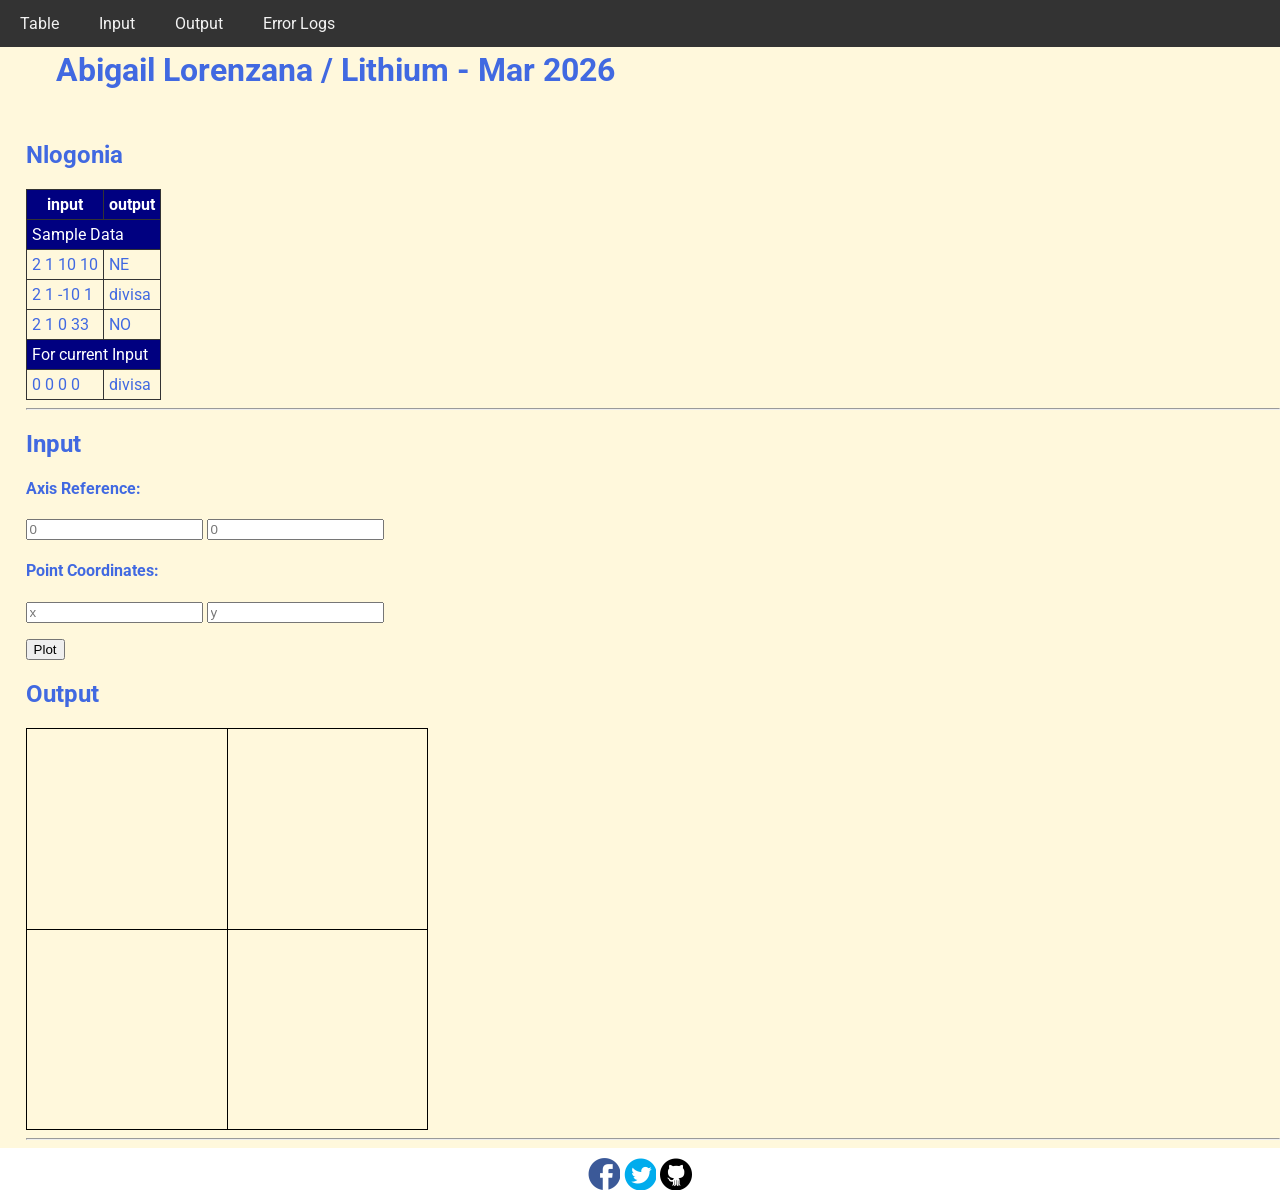
<file: public/Q4_3rd_Graded/index.html>
<!DOCTYPE html>
<html>
<head>
  <meta charset="utf-8">
  <meta name="viewport" content="width=device-width">
  <!-- change the authors name to both your names-->
  <meta name="author" content="Abigail Lorenzana">
  <meta name="description" content="testing and debugging">
  <meta name="keywords" content="testing and debugging">
  <title>CS 3 </title>
  <link href="style.css" rel="stylesheet" type="text/css" />
  <link rel="preconnect" href="https://fonts.googleapis.com">
  <link rel="preconnect" href="https://fonts.gstatic.com" crossorigin>
  <link href="https://fonts.googleapis.com/css2?family=Open+Sans&family=Poppins:wght@300&family=Roboto&display=swap" rel="stylesheet">
  <link rel="icon" type="image/x-icon" href="images/favicon.ico">
</head>

<body>
  <header>
    <nav>
      <a href="#start">Table</a>
      <a href="#input">Input</a>
      <a href="#output">Output</a>
      <a href="errorlogs.html">Error Logs</a>
    </nav>
    
    <h1 style="padding: 30px">Abigail Lorenzana / Lithium - Mar 2026 </h1>
    <h2 id="start"> Nlogonia </h2>
  </header>

  <section id="table">
    <table> 
      <tr class="rColor">
        <th> input </th> <th> output</th>
      </tr>
      <tr class="rColor"> 
        <td colspan="2"> Sample Data</td>
      </tr>
      <tr> 
        <td> 2 1 10 10 </td> <td> NE</td>
      </tr>
      <tr> 
        <td> 2 1 -10 1 </td> <td> divisa</td>
      </tr>
      <tr> 
        <td> 2 1 0 33 </td> <td> NO </td>
      </tr>
      <tr  class="rColor"> 
        <td colspan="2"> For current Input</td>
      </tr>
      <tr> 
        <td id="in1"> 0 0 0 0 </td> <td id="out1"> divisa </td>
      </tr>
    </table>
    <hr>
  </section>
  
  <section id="input">
    <h2> Input </h2>
  
    <h4>Axis Reference:</h4>
    <p>
      <input type="number" id="x0" placeholder="0">
      <input type="number" id="y0" placeholder="0">
    </p>
    
    <h4>Point Coordinates:</h4>
    <p>
      <input type="number" id="x" placeholder="x"> 
      <input type="number" id="y" placeholder="y">
    </p>
    <button onclick="plotPoint(Number(x0.value),Number(y0.value),Number(x.value), Number(y.value))"> Plot </button>
  </section>
  
  <section id="output">
    <h2 id="output"> Output </h2>
  
    <div id="coordinatePlane">
        <div id="xAxis" class="axis"></div>
        <div id="yAxis" class="axis"></div>
    </div>
    <hr>
  </section>
  
  <!--- anchors for socmed site are done with image sprites -->
  <footer>
    <a href="https://facebook.com"> 
    <div class="icon facebook"></div>
    </a>
    <a href="https://twitter.com">
    <div class="icon twitter"></div>
    </a>
    <a href="https://github.com">
    <div class="icon github"></div>
    </a>
  </footer>
  <script defer src="script.js"></script>
</body>

</html>
</file>
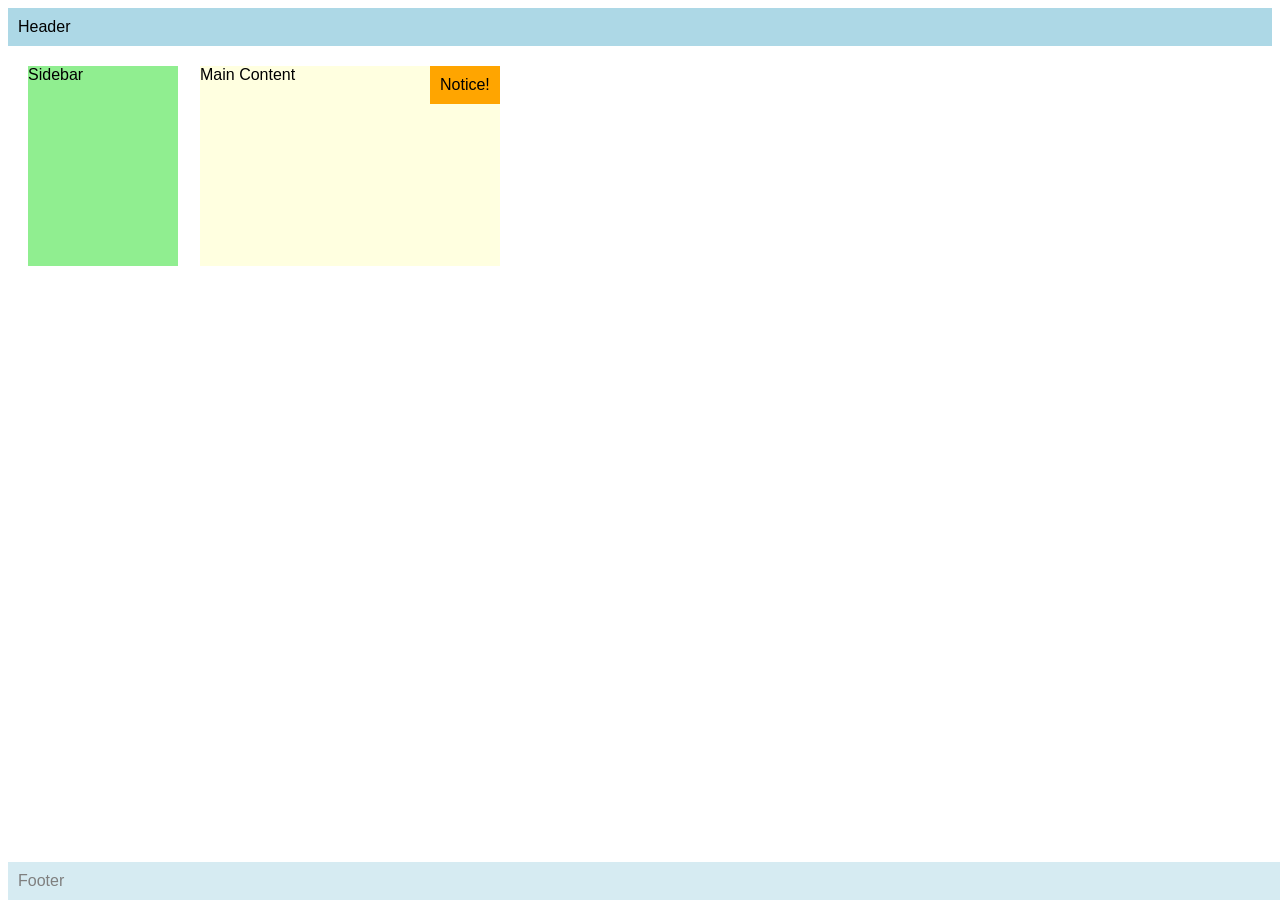
<file: public/LiLorenzanaseatwork2.html>
<!DOCTYPE html>
<html>
<head>
  <meta name="author" content="< Abigail Lorenzana and Bernice Lorenzo>" />
  <meta name="revised" content="< 26 March 2026>" />
  <style>
    body { font-family: Arial, sans-serif; }
    .header, .footer {
      background: lightblue;
      padding: 10px;
    }
    .footer {
       opacity: 0.5;
       position: fixed;
       bottom: 0; 
       width: 100%;
    }
    .sidebar {
      background: lightgreen;
      width: 150px;
      height: 200px;
      position: relative; 
      top: 20px;
      left: 20px;
    }
    .content {
      background: lightyellow;
      width: 300px;
      height: 200px;
      position: fixed;
      top: 66px;
      left: 200px;
      z-index: 1;
    }    
    .notice {
    position: absolute;
    top: 66px;
    left: 430px;
    background: orange;
    padding: 10px;
    z-index: 2;
    }
  </style>
  
</head>
<body>
  <div class="notice">Notice!</div>
  <div class="header">Header</div>
  <div class="sidebar">Sidebar</div>
  <div class="content">Main Content</div>
  <div class="footer">Footer</div>
</body>
</html>
</file>
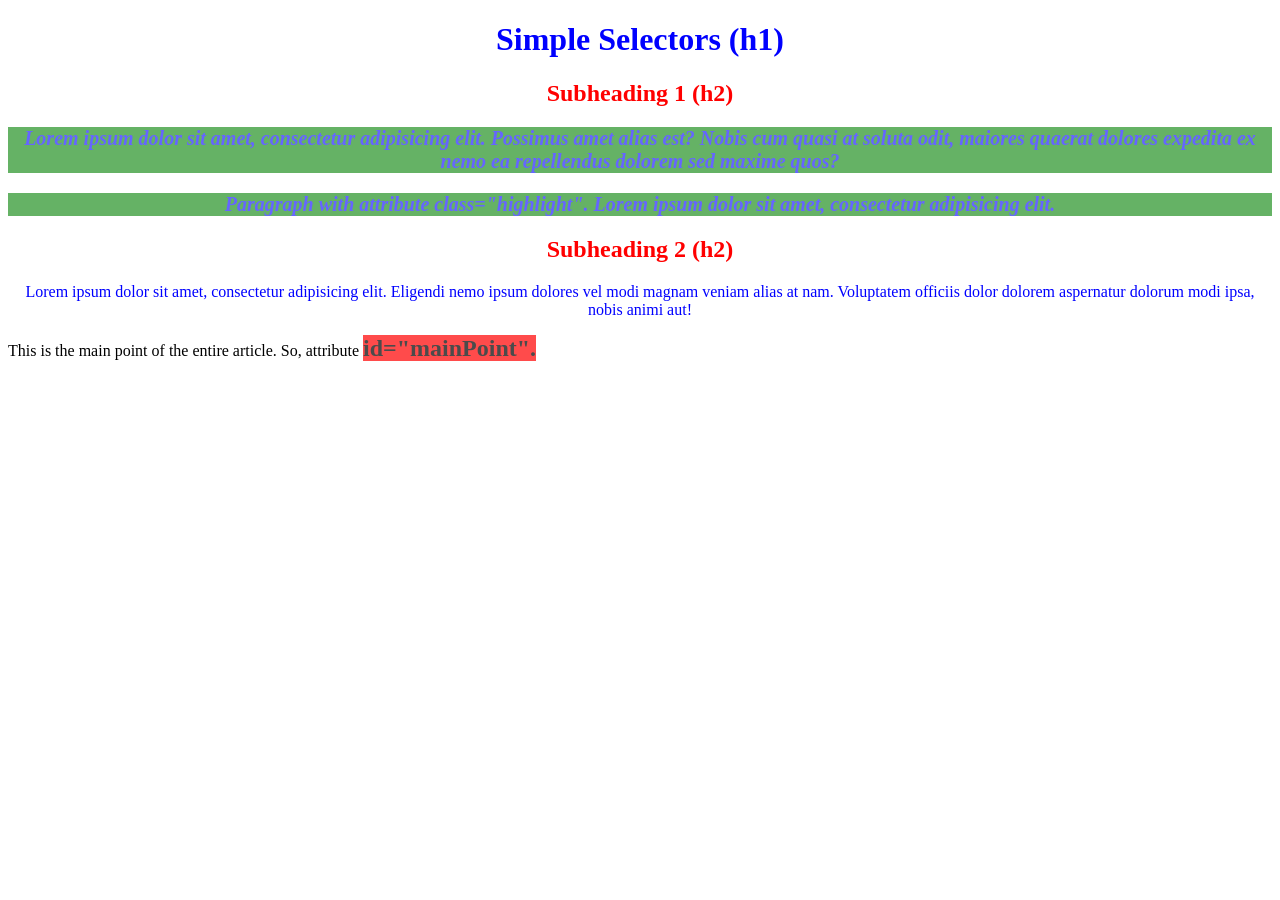
<file: public/Q21NGLiLorenzana.html>
<!DOCTYPE html>
<html>
<head>
    <title>Simple Selectors</title>
    <style>
        /* all h2 elements */
        h2 {
         color: red;
         text-align: center;
        }
        
        /* all with class="highlight" */
        .highlight {
         font-size: 20px;
         font-weight: bold;
         font-style: italic;
         background-color: green;
         opacity: 0.6;
        }
        
        /* element with id="mainPoint" */
        #mainPoint {
         font-size: 24px;
         font-weight: bold;
         background-color: red;
         opacity: 0.7;
        }
        
        /* all p AND h1 elements */
        p, h1 {
         color: blue;
         text-align: center;
        }
    </style>
</head>
<body>
    <h1>Simple Selectors (h1)</h1>

    <h2>Subheading 1 (h2)</h2>
    
    <p class="highlight">Lorem ipsum dolor sit amet, consectetur adipisicing elit. Possimus amet alias est? Nobis cum quasi at soluta odit,
    maiores quaerat dolores expedita ex nemo ea repellendus dolorem sed maxime quos?</p>
    
    <p class="highlight">Paragraph with attribute class="highlight".  Lorem ipsum dolor sit amet, consectetur adipisicing elit.</p>
    
    <h2>Subheading 2 (h2)</h2>
    <p>Lorem ipsum dolor sit amet, consectetur adipisicing elit. Eligendi nemo ipsum dolores vel modi magnam veniam alias at nam. Voluptatem officiis
    dolor dolorem aspernatur dolorum modi ipsa, nobis animi aut!</p>
    
    <div>This is the main point of the entire article. So, attribute 
        <span id="mainPoint">id="mainPoint".</span>
    </div>
</body>
</html>
</file>
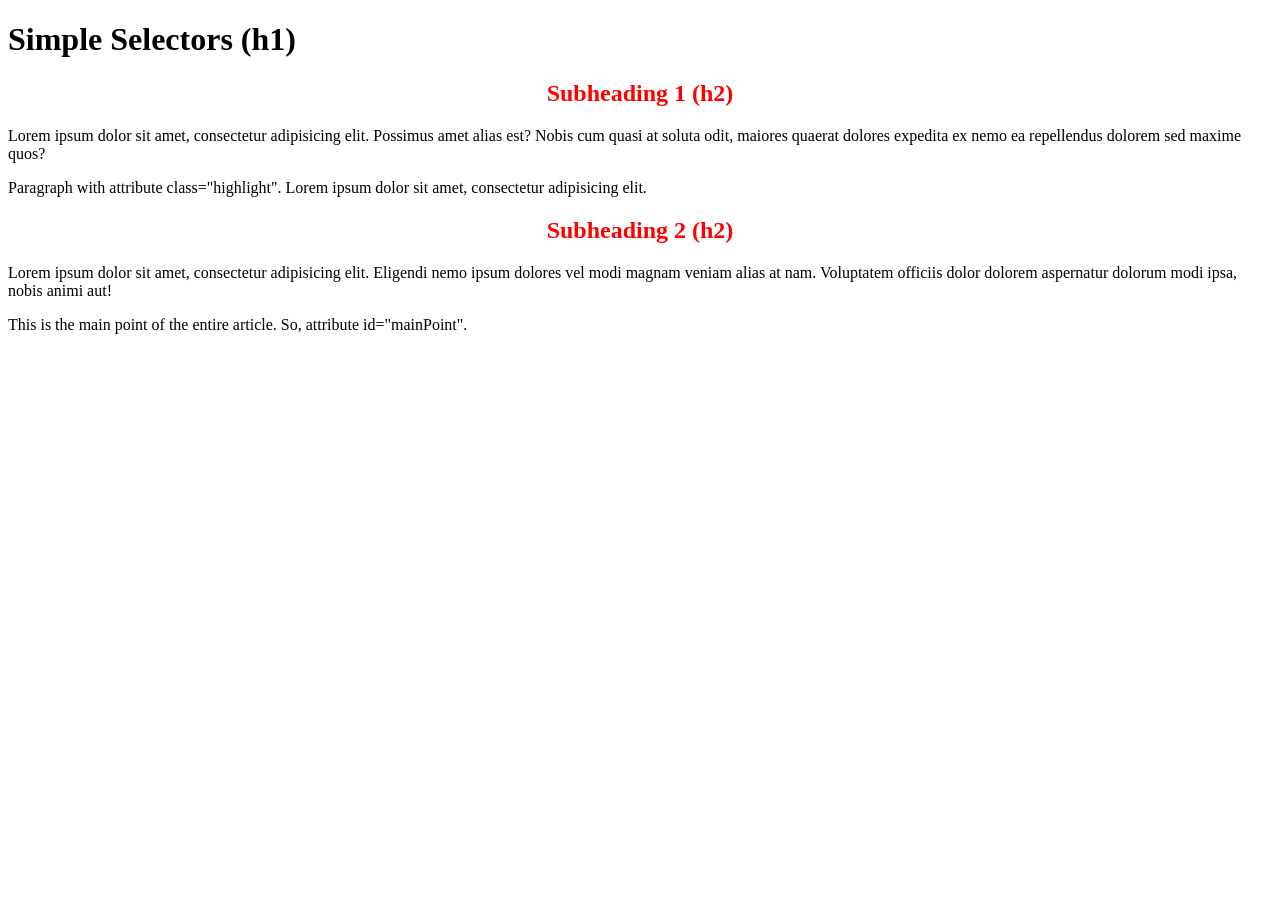
<file: public/Q21NGLithiumLorenzana.html>
<!DOCTYPE html>
<html>
<head>
    <title>Simple Selectors</title>
    <style>
        /* all h2 elements */
        h2 {
         color: red;
         text-align: center;
        }
        
        /* all with class="highlight" */
        xxx {
         font-size: 20px;
         font-weight: bold;
         font-style: italic;
         background-color: green;
         opacity: 0.6;
        }
        
        /* element with id="mainPoint" */
        xxx {
         font-size: 24px;
         font-weight: bold;
         background-color: red;
         opacity: 0.7;
        }
        
        /* all p AND h1 elements */
        xxx {
         color: blue;
         text-align: center;
        }
    </style>
</head>
<body>
    <h1>Simple Selectors (h1)</h1>

    <h2>Subheading 1 (h2)</h2>
    
    <p class="highlight">Lorem ipsum dolor sit amet, consectetur adipisicing elit. Possimus amet alias est? Nobis cum quasi at soluta odit,
    maiores quaerat dolores expedita ex nemo ea repellendus dolorem sed maxime quos?</p>
    
    <p class="highlight">Paragraph with attribute class="highlight".  Lorem ipsum dolor sit amet, consectetur adipisicing elit.</p>
    
    <h2>Subheading 2 (h2)</h2>
    <p>Lorem ipsum dolor sit amet, consectetur adipisicing elit. Eligendi nemo ipsum dolores vel modi magnam veniam alias at nam. Voluptatem officiis
    dolor dolorem aspernatur dolorum modi ipsa, nobis animi aut!</p>
    
    <div>This is the main point of the entire article. So, attribute <span id="mainPoint">id="mainPoint".</span>
    </div>
</body>
</html>
</file>
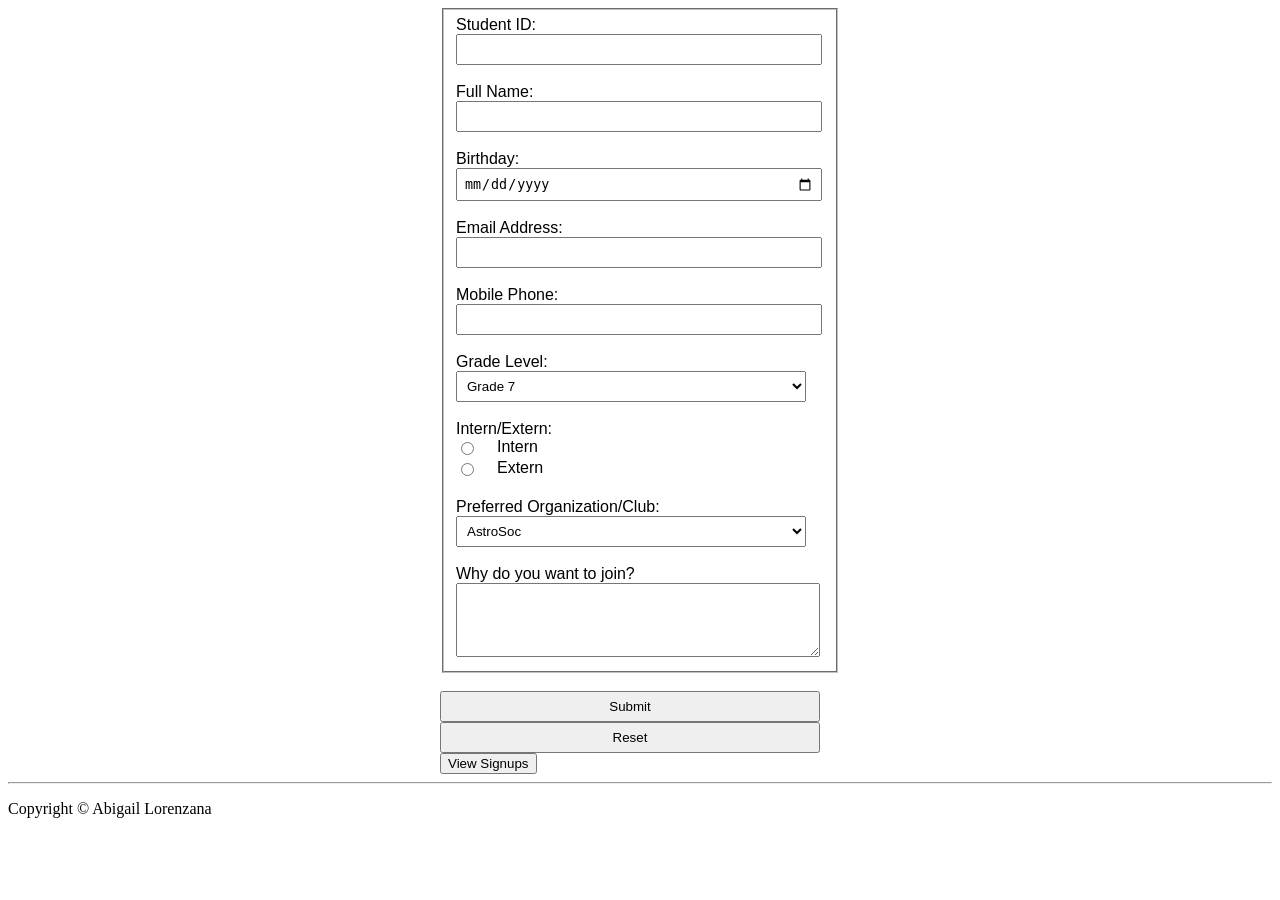
<file: public/Q3_2GLiLorenzana.html>
<!DOCTYPE html>
<html>
<head>
    <meta charset="UTF-8">
    <meta name="viewport" content="width=device-width, initial-scale=1.0">
    <meta name="description" content="2Q Portfolio">
    <meta name="keywords" content="2Q, Portfolio, Projects, Web Development">
    <meta name="author" content="Abigail Lorenzana">
    <link rel="stylesheet" href="style2.css">
    <link rel="icon" href="../asset/primogem.png" sizes="100x100" type="image/png"> 
    <script src="script.js" defer></script>

</head>

<body>
    
<form onsubmit="return saveSignup()"
      onreset="return confirmReset()">

<fieldset>
<label>
    Student ID:
    <input type="number" id="studentID" required onblur="checkEmpty('studentID')">
</label>
<br/><br/>
<label>
    Full Name:
    <input type="text" id="fullName" required onblur="checkEmpty('fullName')">
</label>
<br/><br/>
<label>
    Birthday:
    <input type="date" id="birthday" required onblur="checkEmpty('birthday')">
</label>
<br/><br/>
<label>
    Email Address:
    <input type="email" id="email" required onblur="checkEmpty('email')">
</label>
<br/><br/>

<label>
    Mobile Phone:
    <input type="text" id="mobilePhone" required onblur="checkEmpty('mobilePhone')">
</label>
<br/><br/>

<label>
    Grade Level:
    <select id="gradeLevel" name="gradeLevel" required>
        <option value="Grade 7">Grade 7</option>
        <option value="Grade 8">Grade 8</option>
        <option value="Grade 9">Grade 9</option>
        <option value="Grade 10">Grade 10</option>
        <option value="Grade 11">Grade 11</option>
        <option value="Grade 12">Grade 12</option>
    </select>
</label>
<br/><br/>

<label>Intern/Extern:</label><br>
    <label class="radio-label">
        <input type="radio" name="status" value="intern" required>
            Intern
    </label>
    <br>
    <label class="radio-label">
            <input type="radio" name="status" value="extern" required>
            Extern
    </label>
    <br><br>
    </label>

<label>
    Preferred Organization/Club:<br/>
    <select id="orgclub" name="orgclub" required>
        <option value="AstroSoc">AstroSoc</option>
        <option value="Likha">Likha</option>
        <option value="Math Club">Math Club</option>
        <option value="Bake Club">Bake Club</option>
        <option value="Lagablab">Lagablab</option>
        <option value="The Science Scholar">The Science Scholar</option>
        <option value="Solace">Solace</option>
    </select>
</label><br/><br/>

<label>
    Why do you want to join?
    <textarea id="reason" name="reason" rows="4" cols="40" required>
    </textarea>
</label>
    </fieldset><br/>

    <input type="submit" value="Submit">
    <input type="reset" value="Reset">

    <button type="button" onclick="window.location.href='viewSignUps.html'">
    View Signups
    </button>

    </form>

    <footer>
        <hr/>
            <p>Copyright <span>&copy; Abigail Lorenzana</span></p>
    </footer>
</body>
</html>
</file>
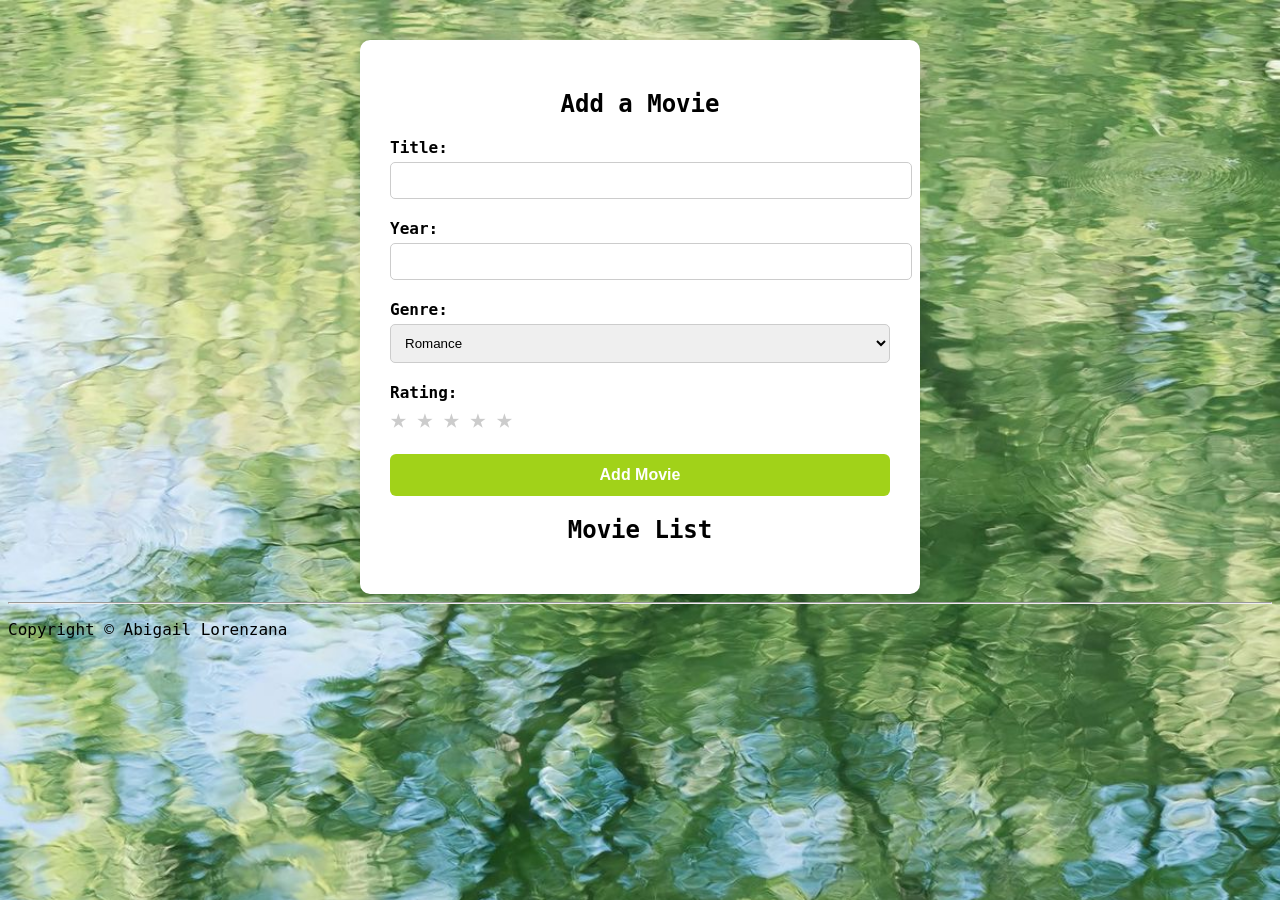
<file: public/q41gLiLORENZANA.html>
<!DOCTYPE html>
<html>
<head>
    <meta charset="UTF-8">
    <meta name="viewport" content="width=device-width, initial-scale=1.0">
    <meta name="description" content="2Q Portfolio">
    <meta name="keywords" content="2Q, Portfolio, Projects, Web Development">
    <meta name="author" content="Abigail Lorenzana">
    <link rel="stylesheet" href="style3.css">
    <link rel="icon" href="../asset/primogem.png" sizes="100x100" type="image/png"> 
    <script src="script2.js" defer></script>

</head>

<body>

<div class="container">

<h2>Add a Movie</h2>
<form id="movie_form">
    <label>Title:</label>
    <input type="text" id="title" required>

    <label>Year:</label>
    <input type="text" id="year" required>

    <label>Genre:</label>
    <select id="genre">
        <option>Romance</option>
        <option>Comedy</option>
        <option>Drama</option>
        <option>Action</option>
        <option>Horror</option>
        <option>Sci-Fi</option>
        <option>Slice of Life</option>
        <option>Mystery</option>
    </select>

    <label>Rating:</label>
    <br/>

    <span class="star" data-value="1">★</span>
    <span class="star" data-value="2">★</span>
    <span class="star" data-value="3">★</span>
    <span class="star" data-value="4">★</span>
    <span class="star" data-value="5">★</span>

    <br/><br/>

    <button type="submit">Add Movie</button>
</form>

<h2>Movie List</h2>
<div id="movieList"></div>

</div>

    <footer>
        <hr/>
            <p>Copyright <span>&copy; Abigail Lorenzana</span></p>
    </footer>
</body>
</html>
</file>
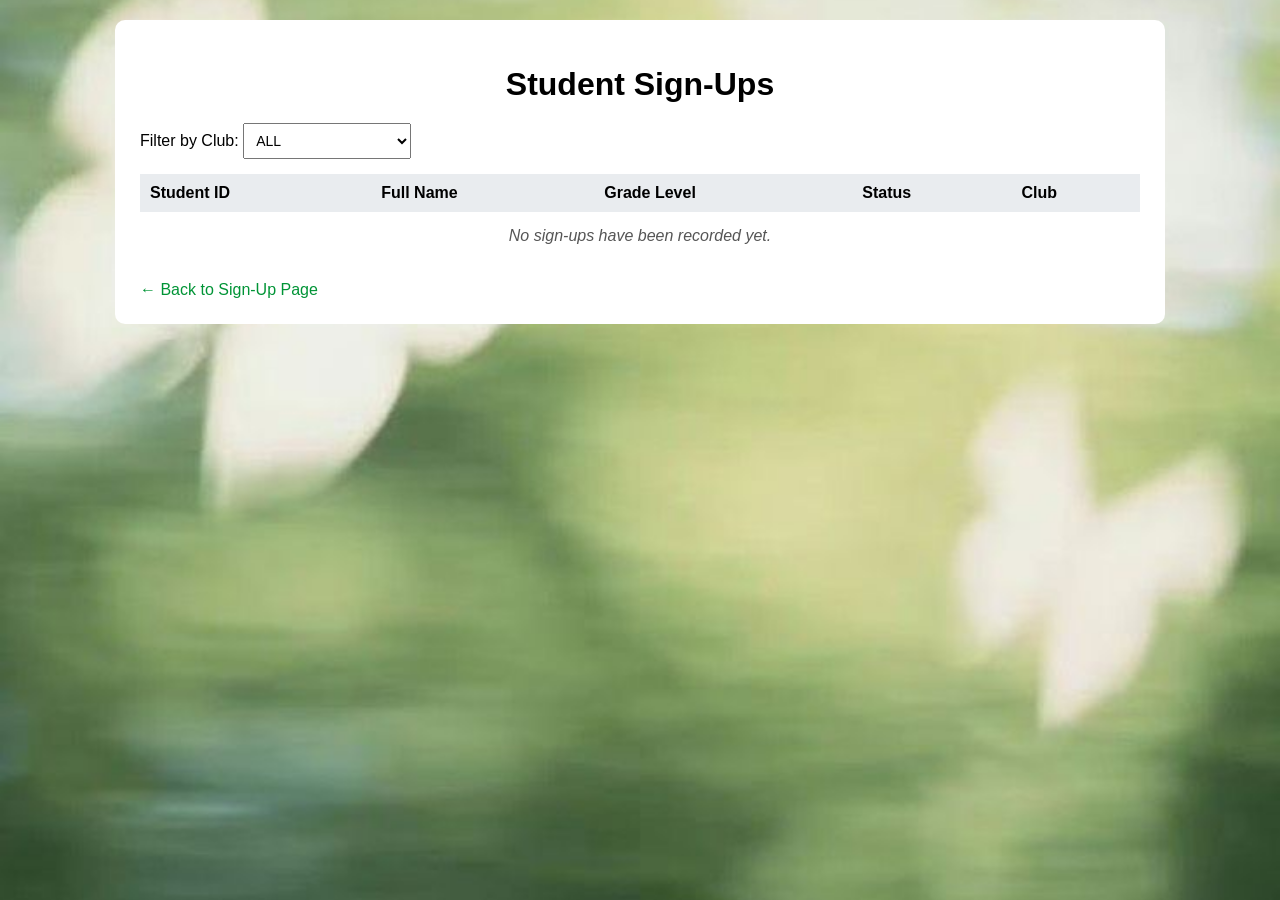
<file: public/viewSignUps.html>
<!DOCTYPE html>
<html lang="en">
<head>
    <meta charset="UTF-8">
    <title>View Sign-Ups</title>

    <style>
        body {
            font-family: Arial, sans-serif;
            background-image: url("../asset/fly.jpg");
            background-size: cover;
            background-position: center;
            background-attachment: fixed;
            margin: 0;
            padding: 20px;
        }

        .container {
            max-width: 1000px;
            margin: auto;
            background: white;
            padding: 25px;
            border-radius: 10px;
        }

        h1 {
            text-align: center;
            margin-bottom: 20px;
        }

        .controls {
            display: flex;
            justify-content: space-between;
            align-items: center;
            margin-bottom: 15px;
            flex-wrap: wrap;
        }

        select {
            padding: 8px;
            font-size: 14px;
        }

        table {
            width: 100%;
            border-collapse: collapse;
            margin-top: 10px;
        }

        th, td {
            padding: 10px;
            text-align: left;
        }

        th {
            background-color: #e9ecef;
        }

        tr:nth-child(even) {
            background-color: #c1fd6e;
        }

        .message {
            text-align: center;
            margin-top: 15px;
            font-style: italic;
            color: #555;
        }

        .back-link {
            display: inline-block;
            margin-top: 20px;
            text-decoration: none;
            color: #009436;
        }

        .back-link:hover {
            text-decoration: underline;
        }
    </style>
</head>

<body>

<div class="container">

    <h1>Student Sign-Ups</h1>

    <div class="controls">
        <div>
        <label for="clubFilter">Filter by Club:</label>
        <select id="clubFilter" onchange="displaySignups()">
            <option value="ALL">ALL</option>
            <option value="AstroSoc">AstroSoc</option>
            <option value="Likha">Likha</option>
            <option value="Math Club">Math Club</option>
            <option value="Bake Club">Bake Club</option>
            <option value="Lagablab">Lagablab</option>
            <option value="The Science Scholar">The Science Scholar</option>
            <option value="Solace">Solace</option>
        </select>
        </div>

        <div id="totalCount"></div>
    </div>

    <table>
        <thead>
            <tr>
                <th>Student ID</th>
                <th>Full Name</th>
                <th>Grade Level</th>
                <th>Status</th>
                <th>Club</th>
            </tr>
        </thead>
        <tbody id="signupTable"></tbody>
    </table>

    <p class="message" id="message"></p>

    <a class="back-link" href="Q3_2GLiLorenzana.html">← Back to Sign-Up Page</a>

</div>

<script>
function displaySignups() {
    let data = JSON.parse(localStorage.getItem("signups"));
    let table = document.getElementById("signupTable");
    let filter = document.getElementById("clubFilter").value;
    let message = document.getElementById("message");
    let totalCount = document.getElementById("totalCount");

    table.innerHTML = "";
    message.textContent = "";
    totalCount.textContent = "";

    if (!data || data.length === 0) {
        message.textContent = "No sign-ups have been recorded yet.";
        return;
    }

    let total = 0;

    data.forEach(signup => {
        if (filter === "ALL" || signup.orgclub === filter) {
            let row = table.insertRow();
            row.insertCell(0).textContent = signup.studentID;
            row.insertCell(1).textContent = signup.fullName;
            row.insertCell(2).textContent = signup.gradeLevel;
            row.insertCell(3).textContent = signup.status;
            row.insertCell(4).textContent = signup.orgclub;
            total++;
        }
    });

    if (total === 0) {
        message.textContent = "No sign-ups found for the selected club.";
    }

    totalCount.textContent = "Total Sign-Ups: " + total;
}

displaySignups();
</script>

</body>
</html>
</file>
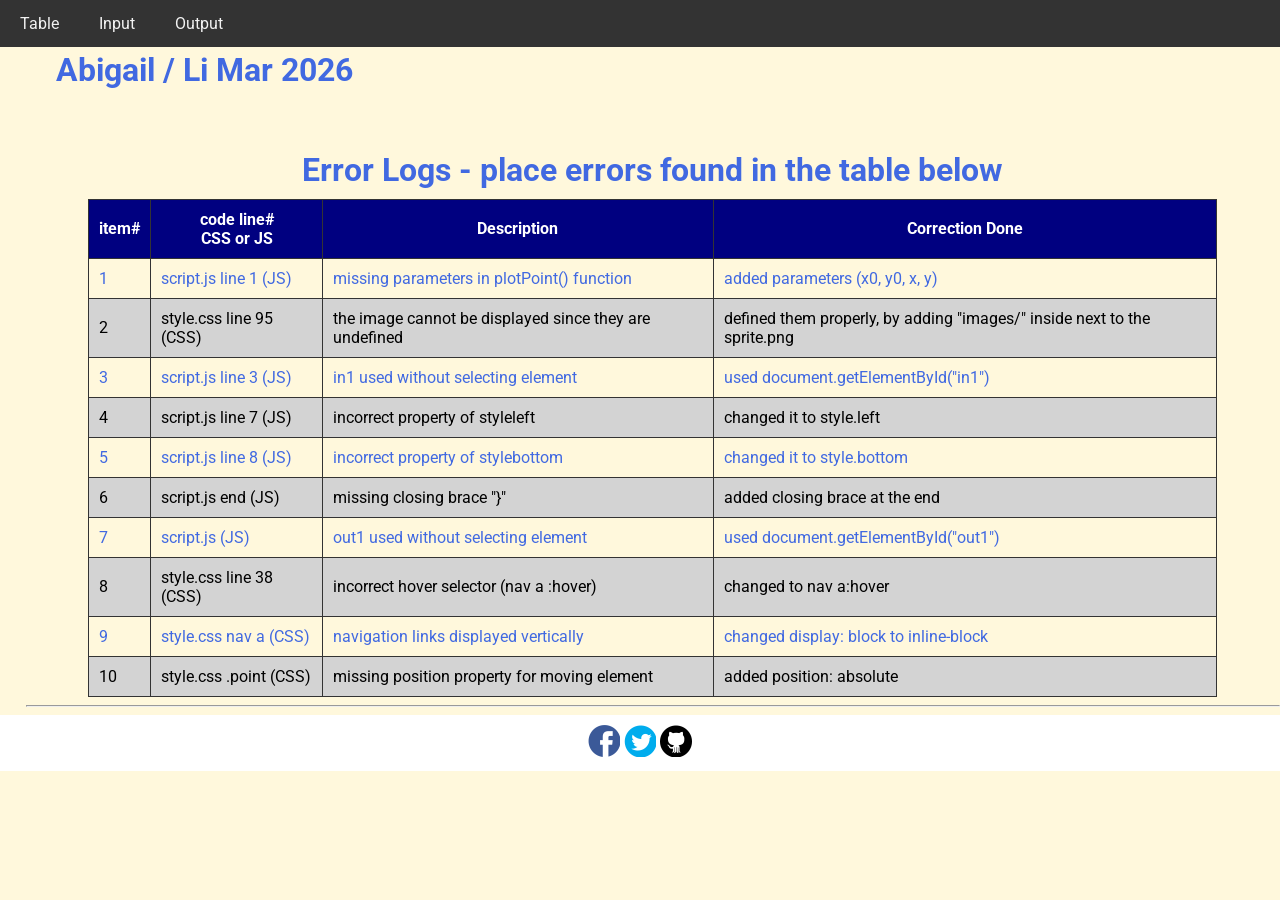
<file: public/Q4_3rd_Graded/errorlogs.html>
<!DOCTYPE html>
<html>
<head>
  <meta charset="utf-8">
  <meta name="viewport" content="width=device-width">
  <meta name="author" content="Abigail Lorenzana">
  <meta name="description" content="testing and debugging">
  <meta name="keywords" content="testing and debugging">
  <title>CS3 </title>
  <link href="style.css" rel="stylesheet" type="text/css" />
  <link rel="preconnect" href="https://fonts.googleapis.com">
  <link rel="preconnect" href="https://fonts.gstatic.com" crossorigin>
  <link href="https://fonts.googleapis.com/css2?family=Open+Sans&family=Poppins:wght@300&family=Roboto&display=swap" rel="stylesheet">
  <link rel="icon" type="image/x-icon" href="images/favicon.ico">

  <style>
    tr:nth-child(1) ~ tr:nth-child(odd) {
      background-color: lightgray;
      color: black;
    }
    td, th {
      padding: 10px;
    }
    table {
      width: 90%;
      margin: 0 auto;
    }
    caption {
      font-size: 2em;
      font-weight: bold;
      padding: 10px;
    }
    
  </style>
</head>

<body>
  <header>
    <nav>
      <a href="index.html#start">Table</a>
      <a href="index.html#input">Input</a>
      <a href="index.html#output">Output</a>
    </nav>
    
    <h1 style="padding: 30px">Abigail / Li Mar 2026 </h1>
  </header>

  <section id="table">
    <table> 
      <caption> Error Logs - place errors found in the table below</caption>
      <tr class="rColor">
        <th> item# </th> 
        <th> code line#<br/>CSS or JS </th> 
        <th> Description</th>
        <th> Correction Done</th>
      </tr>
      <tr>
        <td> 1 </td> 
        <td> script.js line 1 (JS)</td> 
        <td> missing parameters in plotPoint() function</td>
        <td> added parameters (x0, y0, x, y)</td>
      </tr>
      <tr>
        <td> 2 </td> 
        <td> style.css line 95 (CSS) </td> 
        <td> the image cannot be displayed since they are undefined</td>
        <td> defined them properly, by adding "images/" inside next to the sprite.png</td>
      </tr>
      <tr>
        <td> 3 </td> 
        <td> script.js line 3 (JS)</td> 
        <td> in1 used without selecting element</td>
        <td> used document.getElementById("in1")</td>
      </tr>
      <tr>
        <td> 4 </td> 
        <td> script.js line 7 (JS)</td> 
        <td> incorrect property of styleleft</td>
        <td> changed it to style.left</td>
      </tr>
      <tr>
        <td> 5 </td> 
        <td> script.js line 8 (JS)</td> 
        <td> incorrect property of stylebottom</td>
        <td> changed it to style.bottom</td>
      </tr>
      <tr>
        <td> 6 </td> 
        <td> script.js end (JS)</td> 
        <td> missing closing brace "}"</td>
        <td> added closing brace at the end</td>
      </tr>
      <tr>
        <td> 7 </td> 
        <td> script.js (JS)</td> 
        <td> out1 used without selecting element</td>
        <td> used document.getElementById("out1")</td>
      </tr>
      <tr>
        <td> 8 </td> 
        <td> style.css line 38 (CSS)</td> 
        <td> incorrect hover selector (nav a :hover)</td>
        <td> changed to nav a:hover</td>
      </tr>
      <tr>
        <td> 9 </td> 
        <td> style.css nav a (CSS)</td> 
        <td> navigation links displayed vertically</td>
        <td> changed display: block to inline-block</td>
      </tr>
      <tr>
        <td> 10 </td> 
        <td> style.css .point (CSS)</td> 
        <td> missing position property for moving element</td>
        <td> added position: absolute</td>
      </tr>
     
    </table>
    <hr>
  </section>
  
   
  <!--- anchors for socmed site are done with image sprites -->
  <footer>
    <a href="https://facebook.com"> 
    <div class="icon facebook"></div>
    </a>
    <a href="https://twitter.com">
    <div class="icon twitter"></div>
    </a>
    <a href="https://github.com">
    <div class="icon github"></div>
    </a>
  </footer>
 
</body>

</html>
</file>
<file: public/Q4_3rd_Graded/style.css>
html {
  height: 100%;
  width: 100%;
}

body{
  font-family: 'Open Sans', sans-serif;
  font-family: 'Poppins', sans-serif;
  font-family: 'Roboto', sans-serif;
  background-color: cornsilk;
  color:royalblue;
  padding: 0;
  margin: 0;
}

section, header {
  padding-left: 2%;
}

/*---- CSS to control the navigation bar --- 
Requirements for the navigation:
- Navigation should all be on one line only and located on the first line of the browser and will not scroll with the rest of the content.  
- There should also a hover effect on each of the links to change background and foreground color.
*/
nav {
    width: 100%;
    background-color: #333;
    position: fixed;
    top: 0;
    left: 0;
    display: flex;
}

nav a {
    display: block;
    color: #f2f2f2;
    text-align: center;
    padding: 14px 20px;
    text-decoration: none;
}

nav a:hover {
    background-color: #ddd;
    color: black;
}

/*------ to control coordinatePlane, the location of the small red box  --------*/
#coordinatePlane {
    position: relative;
    height: 400px;
    width: 400px;
    border: 1px solid black;
}
.point {
    position: absolute;
    height: 10px;
    width: 10px;
    background-color: red;
}
.axis {
    position: absolute;
    background-color: black;
}

#xAxis {
    left: 0;
    top: 200px;
    width: 100%;
    height: 1px;
}
#yAxis {
    left: 200px;
    bottom: 0;
    width: 1px;
    height: 100%;
}

/* ----- CSS properties for footer tag to display socmed icons facebook, twitter and github using sprites ---
- Discover how to use image sprites to make this work
*/
footer {
    width: 100%;
    background-color: white;
    color: #333;
    text-align: center;
    padding: 10px 0;
}
footer a {
  text-decoration: none;
}

.icon {
    width: 32px;
    height: 32px;
    display: inline-block;
    background: url('images/sprites.png') no-repeat;
}
.facebook {
    background-position: -226px -129px;
}
.twitter {
    background-position: -340px -129px;
}
.github {
    background-position: -456px -129px;
}

.facebook:hover {
  background-position: -226px -55px;
}
.twitter:hover {
  background-position: -340px -54px;
}
.github:hover {
  background-position: -456px -54px;
}

/* --- CSS for documenting process in the table in the errorlogs.html --*/
table{
  border-collapse: collapse;
}

th, td, tr{
  padding: 5px;
  border: 1px solid #333;  
}

.rColor {
  background-color: navy;
  color: white;
}
</file>
<file: public/style2.css>
form {
    width: 400px;
    margin: auto;
    font-family: Arial, sans-serif;
}

input, select, textarea {
    padding: 6px;
    width: 95%;
}

input:focus,
textarea:focus,
select:focus {
    background-color: #8ac3ff;
    border: 3px solid rgb(30, 145, 86);
    outline: none;
}

.radio-label {
    display: inline-flex;
    align-items: center;
    gap: 20px; 
}
</file>
<file: public/style3.css>
body{
    font-family: Monospace, sans-serif;
    background-image: url('../asset/green.jpg');
    background-size: cover;
    background-repeat: no-repeat;
}

.container{
    width:500px;
    margin:auto;
    margin-top:40px;
    background:white;
    padding:30px;
    border-radius:10px;
    box-shadow:0 0 10px rgba(0,0,0,0.1);
}

h2{
    text-align:center;
}

label{
    font-weight:bold;
}

input, select{
    width:100%;
    padding:10px;
    margin-top:5px;
    margin-bottom:20px;
    border:1px solid #ccc;
    border-radius:5px;
}

button{
    width:100%;
    padding:12px;
    background:#a1d219;
    color:white;
    border:none;
    border-radius:6px;
    font-size:16px;
    font-weight:bold;
    cursor:pointer;
}

button:hover{
    background:#a09612;
}

.star{
    font-size:28px;
    color:#ccc;
    cursor:pointer;
}

.star.selected{
    color:gold;
}

.movie{
    padding:10px;
    border-bottom:1px solid #ddd;
}

.movie button{
    margin-left:10px;
    padding:5px 10px;
    background:rgb(255, 97, 97);
    color:white;
    border:none;
    border-radius:4px;
    cursor:pointer;
}
</file>
